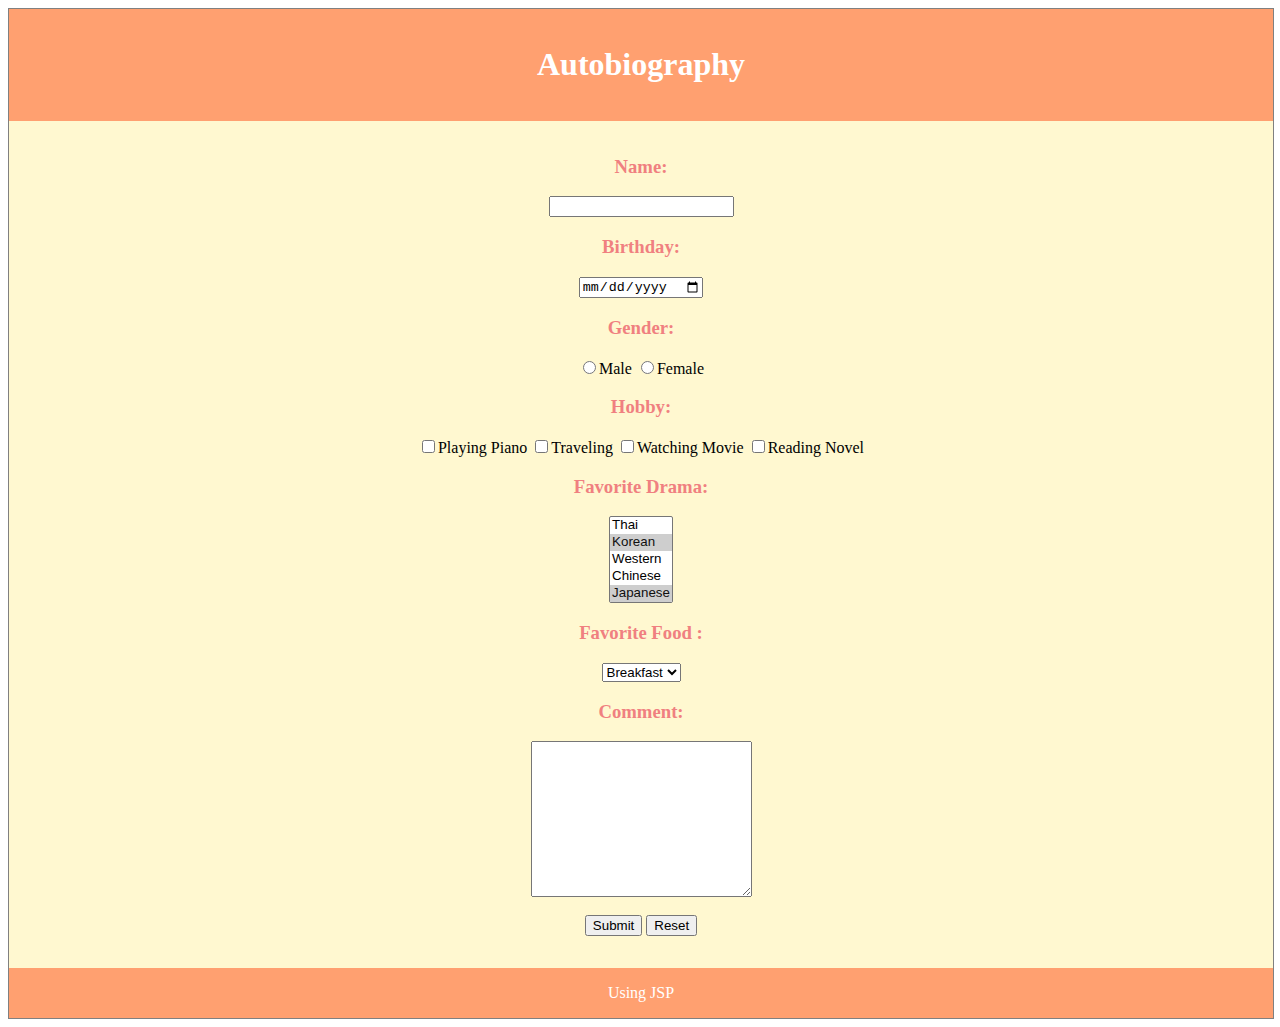
<file: webapps/homework/index.html>
<html>

<head>
    <meta http-equiv="Content-Type" content="text/html; charset=utf-8">
    <title>Practice</title>
    <style>
    div.container {
        width: 100%;
        border: 1px solid gray;
        background-color: #FFF8D0;
    }

    header, footer {
        padding: 1em;
        color: white;
        background-color: #FFA070;
        clear: left;
        text-align: center;
    }

    form {
        padding: 1em;
        overflow: hidden;
        text-align: center;
        font-family : cursive;
    }

    h3 {
        color: #F08080;
    }
    </style>
</head>

<body>
  <div class="container">
    <header><h1>Autobiography</h1></header>
    <form name="form1" action="taskjsp.jsp">
  		<h3>Name:</h3> <input type="text" name="name" value="" required>
  		<h3>Birthday:</h3> <input type="date" name="birthday" required >
      <h3>Gender:</h3> <input type="radio" name="gender" value="Male" required >Male
  				    <input type="radio" name="gender" value="Female" required>Female
  		<h3>Hobby:</h3> <input type="checkbox" name="hobby" value="Playing Piano">Playing Piano
            <input type="checkbox" name="hobby" value="Traveling">Traveling
            <input type="checkbox" name="hobby" value="Watching Movie">Watching Movie
            <input type="checkbox" name="hobby" value="Reading Novel">Reading Novel
      <h3>Favorite Drama:</h3> <SELECT name=korea size=5 Multiple>
        <OPTION value = "A Little Thing Called Love" >Thai</OPTION>
        <OPTION value = "Strong Woman Do Bong Soon" selected>Korean</OPTION>
        <OPTION value = "13 Reasons Why" >Western</OPTION>
        <OPTION value = "Love O2O" >Chinese</OPTION>
        <OPTION value = "Hanazakarino" selected >Japanese</OPTION>

      </SELECT>
      <h3>Favorite Food :</h3>  <SELECT name="food" size=1>
	       <OPTION value="American Breakfast" selected>Breakfast</OPTION>
	       <OPTION value="Tiramisu">Dessert</OPTION>
	       <OPTION value="Caesar Salad">Salad</OPTION>
       </SELECT>
      <h3>Comment:</h3> <textarea  name="comment" cols="25" rows="10" required></textarea><br><br>
  		<input type="submit" value="Submit" >
  		<input type="reset" value="Reset">

    </form>
    <footer>Using JSP</footer>
  </div>
</body>

</html>
</file>
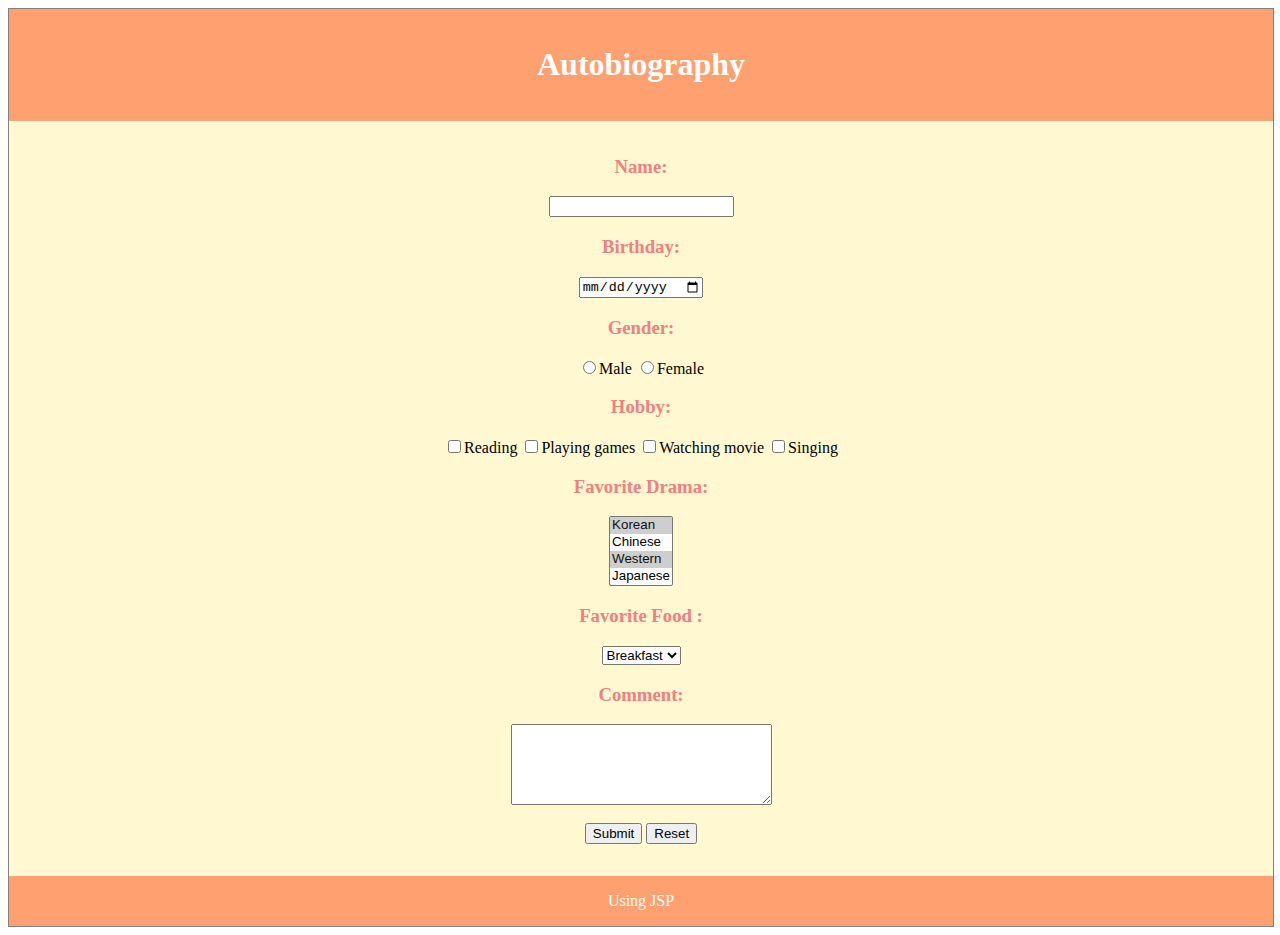
<file: task.html>
<html>

<head>
    <meta http-equiv="Content-Type" content="text/html; charset=utf-8">
    <link rel="stylesheet" type="text/css" href="taskcss.css">
    <title>Practice</title>
</head>

<body>
  <div class="container">
    <header><h1>Autobiography</h1></header>
    <form name="form1" action="taskjsp.jsp">
  		<h3>Name:</h3> <input type="text" name="name" value="" required>
  		<h3>Birthday:</h3> <input type="date" name="birthday" required >
      <h3>Gender:</h3> <input type="radio" name="gender" value="Male" required >Male
  				    <input type="radio" name="gender" value="Female" required>Female
  		<h3>Hobby:</h3> <input type="checkbox" name="hobby" value="Reading">Reading
            <input type="checkbox" name="hobby" value="Playing Games">Playing games
            <input type="checkbox" name="hobby" value="Watching Movie">Watching movie
            <input type="checkbox" name="hobby" value="Singing">Singing
      <h3>Favorite Drama:</h3> <SELECT name=korea size=4 Multiple>
        <OPTION value = "Strong Woman Do Bong Soon" selected>Korean</OPTION>
        <OPTION value = "Love O2O" >Chinese</OPTION>
        <OPTION value = "13 Reasons Why" selected >Western</OPTION>
        <OPTION value = "Hanazakarino" >Japanese</OPTION>
      </SELECT>
      <h3>Favorite Food :</h3>  <SELECT name="food" size=1>
	       <OPTION value="American Breakfast" selected>Breakfast</OPTION>
	       <OPTION value="Tiramisu">Dessert</OPTION>
	       <OPTION value="Caesar Salad">Salad</OPTION>
       </SELECT>
      <h3>Comment:</h3> <textarea  name="comment" cols="30" rows="5" required></textarea><br><br>
  		<input type="submit" value="Submit" >
  		<input type="reset" value="Reset">

    </form>
    <footer>Using JSP</footer>
  </div>
</body>

</html>
</file>
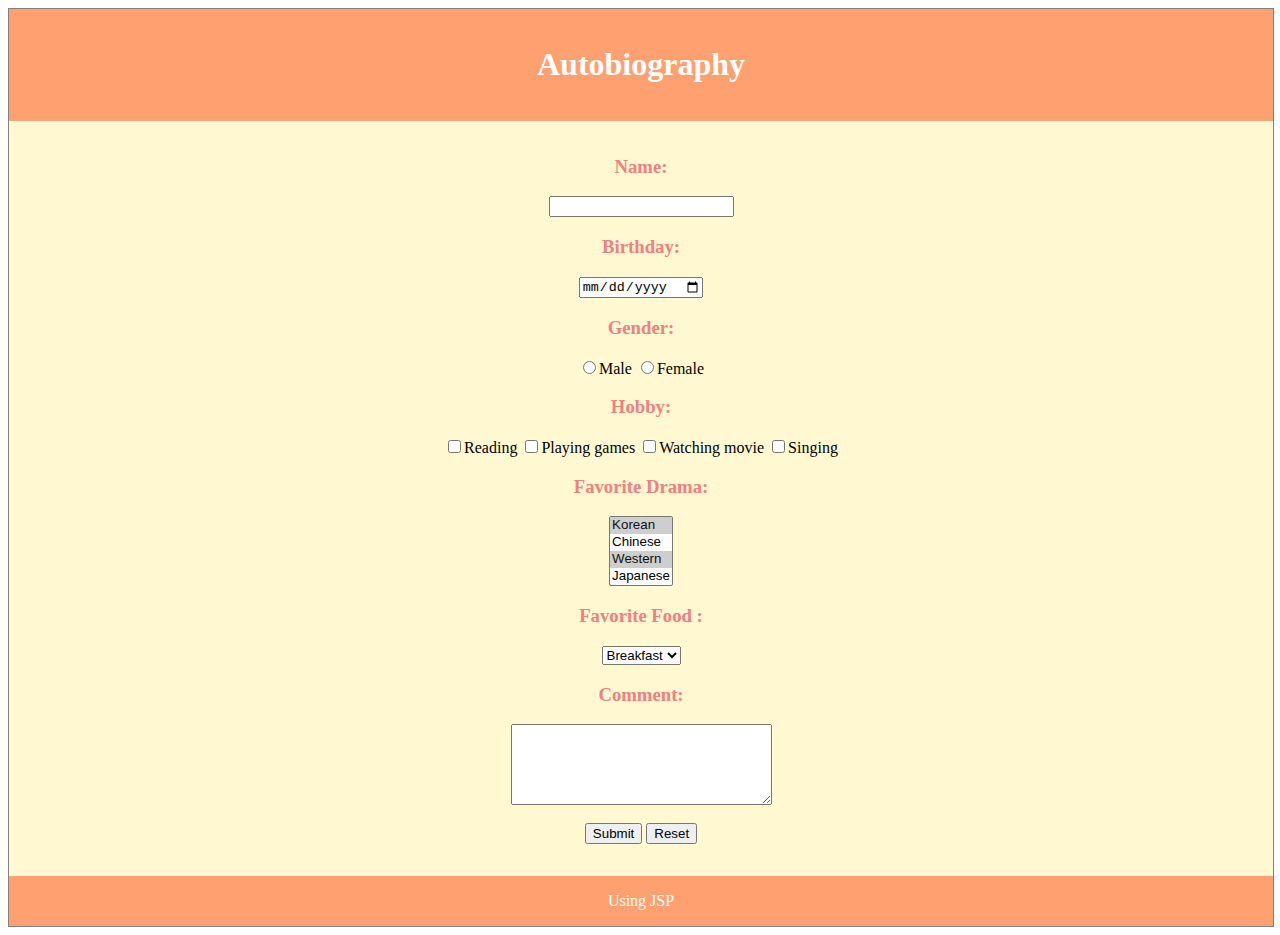
<file: webapps/Biography/task.html>
<html>

<head>
    <meta http-equiv="Content-Type" content="text/html; charset=utf-8">
    <title>Practice</title>
    <style>
    div.container {
        width: 100%;
        border: 1px solid gray;
        background-color: #FFF8D0;
    }

    header, footer {
        padding: 1em;
        color: white;
        background-color: #FFA070;
        clear: left;
        text-align: center;
    }

    form {
        padding: 1em;
        overflow: hidden;
        text-align: center;
        font-family : cursive;
    }

    h3 {
        color: #F08080;
    }
    </style>
</head>

<body>
  <div class="container">
    <header><h1>Autobiography</h1></header>
    <form name="form1" action="taskjsp.jsp">
  		<h3>Name:</h3> <input type="text" name="name" value="" required>
  		<h3>Birthday:</h3> <input type="date" name="birthday" required >
      <h3>Gender:</h3> <input type="radio" name="gender" value="Male" required >Male
  				    <input type="radio" name="gender" value="Female" required>Female
  		<h3>Hobby:</h3> <input type="checkbox" name="hobby" value="Reading">Reading
            <input type="checkbox" name="hobby" value="Playing Games">Playing games
            <input type="checkbox" name="hobby" value="Watching Movie">Watching movie
            <input type="checkbox" name="hobby" value="Singing">Singing
      <h3>Favorite Drama:</h3> <SELECT name=korea size=4 Multiple>
        <OPTION value = "Strong Woman Do Bong Soon" selected>Korean</OPTION>
        <OPTION value = "Love O2O" >Chinese</OPTION>
        <OPTION value = "13 Reasons Why" selected >Western</OPTION>
        <OPTION value = "Hanazakarino" >Japanese</OPTION>
      </SELECT>
      <h3>Favorite Food :</h3>  <SELECT name="food" size=1>
	       <OPTION value="American Breakfast" selected>Breakfast</OPTION>
	       <OPTION value="Tiramisu">Dessert</OPTION>
	       <OPTION value="Caesar Salad">Salad</OPTION>
       </SELECT>
      <h3>Comment:</h3> <textarea  name="comment" cols="30" rows="5" required></textarea><br><br>
  		<input type="submit" value="Submit" >
  		<input type="reset" value="Reset">

    </form>
    <footer>Using JSP</footer>
  </div>
</body>

</html>
</file>
<file: taskcss.css>
div.container {
    width: 100%;
    border: 1px solid gray;
    background-color: #FFF8D0;
}

header, footer {
    padding: 1em;
    color: white;
    background-color: #FFA070;
    clear: left;
    text-align: center;
}

form {
    padding: 1em;
    overflow: hidden;
    text-align: center;
    font-family : cursive;
}

h3 {
    color: #F08080;
}
</file>
